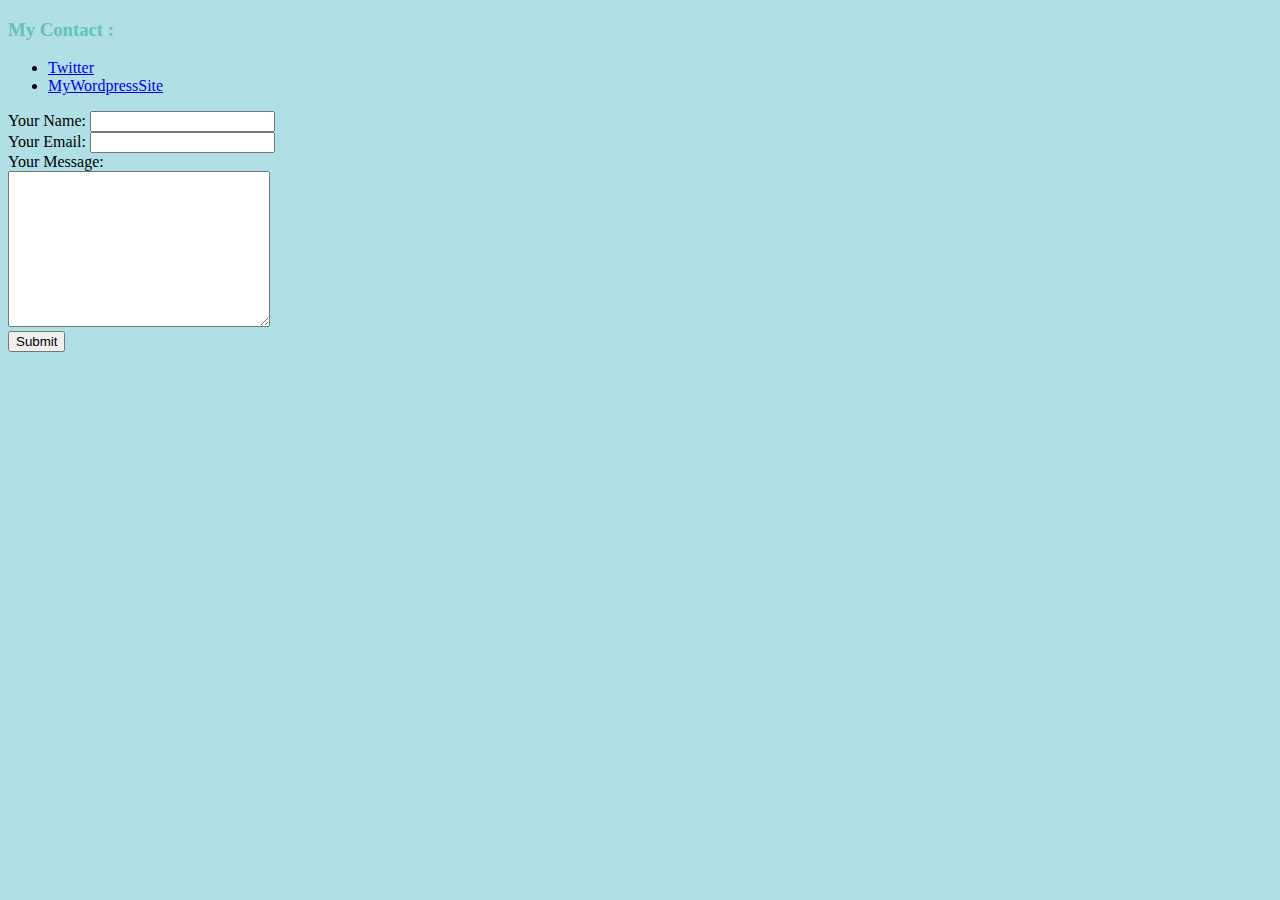
<file: contact.html>
<!DOCTYPE html>
<html lang="en" dir="ltr">
  <head>
    <meta charset="utf-8">
    <title>My Contact</title>
    <link rel="stylesheet" href="css/styles.css">
  </head>
  <body>
    <h3>My Contact :</h3>
    <ul>
      <li><a href="https://twitter.com/username_154" target="_blank">Twitter</a></li>
      <li><a href="localhostweb3" target="_blank">MyWordpressSite</a></li>
    </ul>
    <form class="" action="mailto:govindsingh15496@gmail.com" method="post" enctype="text/plain">
      <label>Your Name:</label>
      <input type="text" name="yourName" value=""><br>
      <label>Your Email:</label>
      <input type="text" name="yourEmail" value=""><br>
      <label>Your Message:</label><br>
      <textarea name="yourMessage" rows="10" cols="30"></textarea><br>
      <input type="Submit" name="">
    </form>
  </body>
</html>
</file>
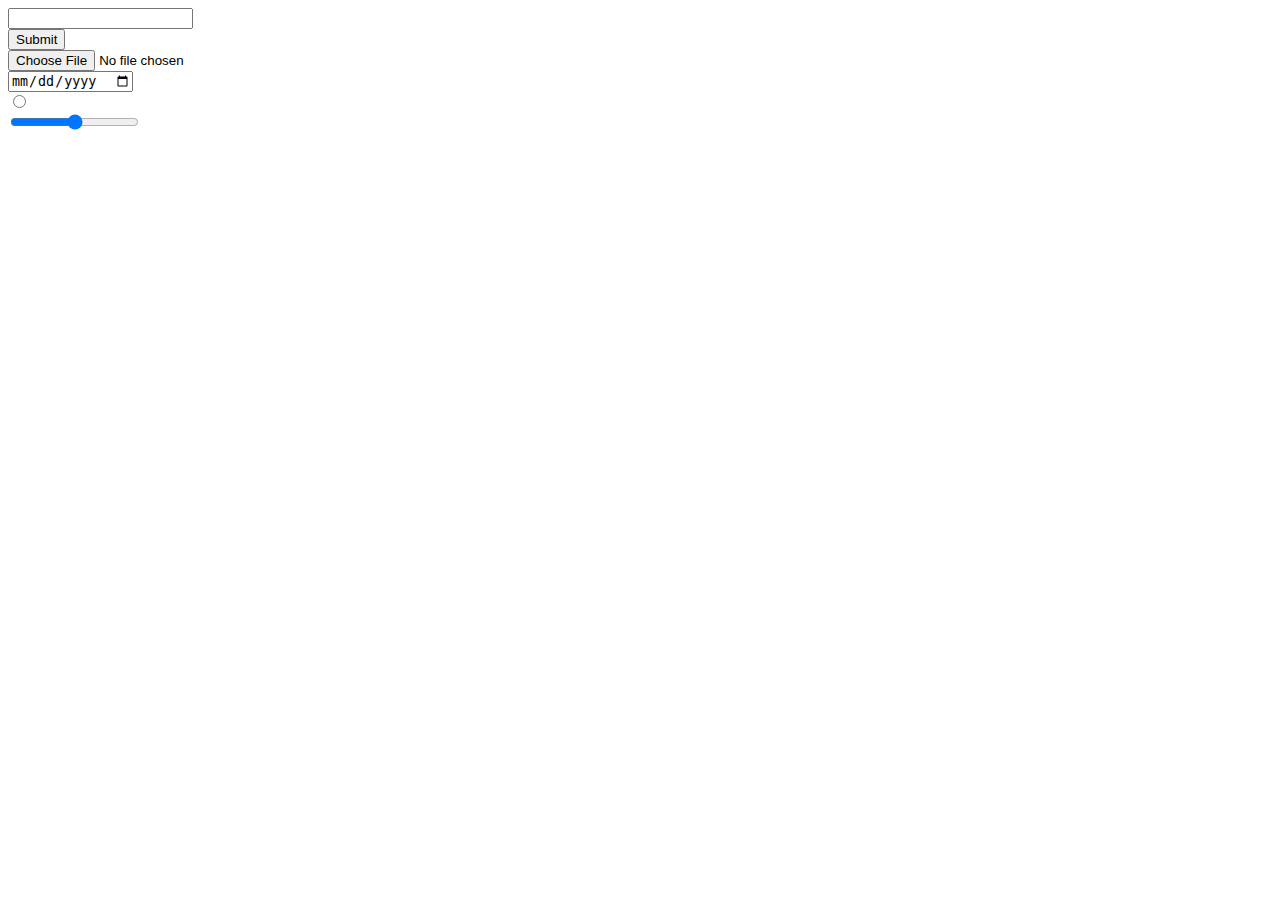
<file: inputs.html>
<!DOCTYPE html>
<html lang="en" dir="ltr">
  <head>
    <meta charset="utf-8">
    <title>HTML Inputs</title>
  </head>
  <body>
    <form class="" action="index.html" method="post">
      <input type="text" name="" value="">
      <br>
      <input type="Submit">
      <br>
      <input type="file">
      <br>
      <input type="date">
      <br>
      <input type="radio">
      <br>
      <input type="range">

    </form>
  </body>
</html>
</file>
<file: css/styles.css>
body{
  background-color: powderblue;
}
hr{
  border-style: none;
  border-top-style: dotted;
  border-color: white;
  border-width: 5px;
  width: 5%;
}
h1{
  color: #66BFBF;
}
h3{
  color: #66BFBF;
}
</file>
